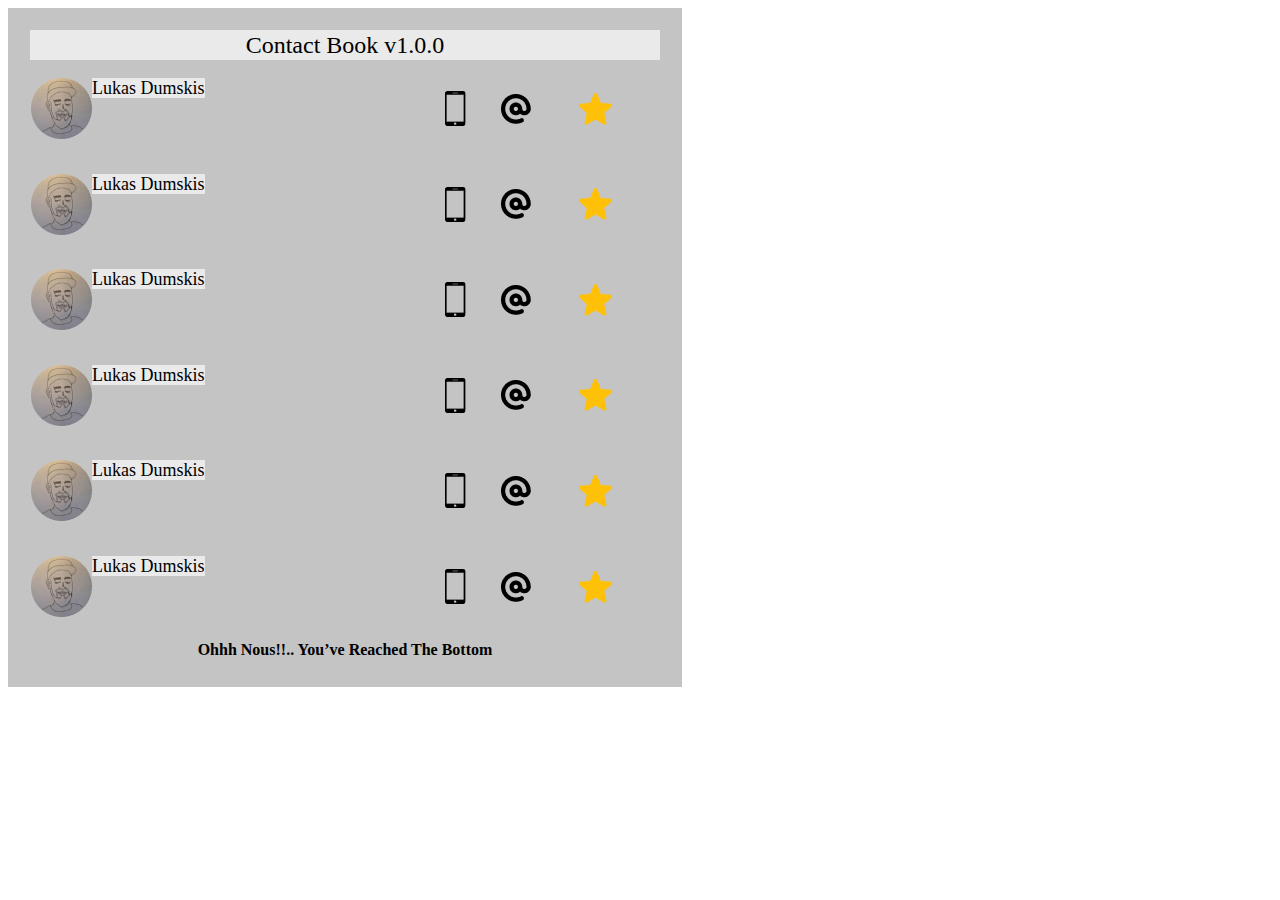
<file: index.html>
<html lang="en">
<head>
    <meta charset="UTF-8">
    <meta name="viewport" content="width=device-width, initial-scale=1.0">
    <meta http-equiv="X-UA-Compatible" content="ie=edge">

    <link rel="stylesheet" type="text/css" href="Style.css">

    <title>ND1LD</title>
</head>
<body>
    
    <table class="mainTable">
        <tr>
            <th colspan="5" class="contactBook">
                Contact Book v1.0.0
            </th>
        </tr>
        <tr>
            <td> 
                <img src="Ellipse1.png" alt="Face image" style="float:left;width:61px;height:61px;">
                <span class="labelClass">
                    Lukas Dumskis
                </span>
            </tdcolspan="5" class="contactBook">
            <td>
                <img src="phone.png" alt="phone image">
            </td>
            <td>
                <img src="eta.png" alt="@ image">
            </td>
            <td>
                <img src="star.png" alt="star image">
            </td>
        </tr>
        <tr>
            <td> 
                <img src="Ellipse1.png" alt="Face image" style="float:left;width:61px;height:61px;">
                <span class="labelClass">
                    Lukas Dumskis
                </span>
            </tdcolspan="5" class="contactBook">
            <td>
                <img src="phone.png" alt="phone image">
            </td>
            <td>
                <img src="eta.png" alt="@ image">
            </td>
            <td>
                <img src="star.png" alt="star image">
            </td>
        </tr>
        <tr>
            <td> 
                <img src="Ellipse1.png" alt="Face image" style="float:left;width:61px;height:61px;">
                <span class="labelClass">
                    Lukas Dumskis
                </span>
            </tdcolspan="5" class="contactBook">
            <td>
                <img src="phone.png" alt="phone image">
            </td>
            <td>
                <img src="eta.png" alt="@ image">
            </td>
            <td>
                <img src="star.png" alt="star image">
            </td>
        </tr>
        <tr>
            <td> 
                <img src="Ellipse1.png" alt="Face image" style="float:left;width:61px;height:61px;">
                <span class="labelClass">
                    Lukas Dumskis
                </span>
            </tdcolspan="5" class="contactBook">
            <td>
                <img src="phone.png" alt="phone image">
            </td>
            <td>
                <img src="eta.png" alt="@ image">
            </td>
            <td>
                <img src="star.png" alt="star image">
            </td>
        </tr>
        <tr>
            <td> 
                <img src="Ellipse1.png" alt="Face image" style="float:left;width:61px;height:61px;">
                <span class="labelClass">
                    Lukas Dumskis
                </span>
            </tdcolspan="5" class="contactBook">
            <td>
                <img src="phone.png" alt="phone image">
            </td>
            <td>
                <img src="eta.png" alt="@ image">
            </td>
            <td>
                <img src="star.png" alt="star image">
            </td>
        </tr>
                <tr>
            <td> 
                <img src="Ellipse1.png" alt="Face image" style="float:left;width:61px;height:61px;">
                <span class="labelClass">
                    Lukas Dumskis
                </span>
            </tdcolspan="5" class="contactBook">
            <td>
                <img src="phone.png" alt="phone image">
            </td>
            <td>
                <img src="eta.png" alt="@ image">
            </td>
            <td>
                <img src="star.png" alt="star image">
            </td>
        </tr>
        <tr>
            <th colspan="5">
                Ohhh Nous!!.. You’ve Reached The Bottom
            </th>
        </tr>

    </table>

</body>

</html>
</file>
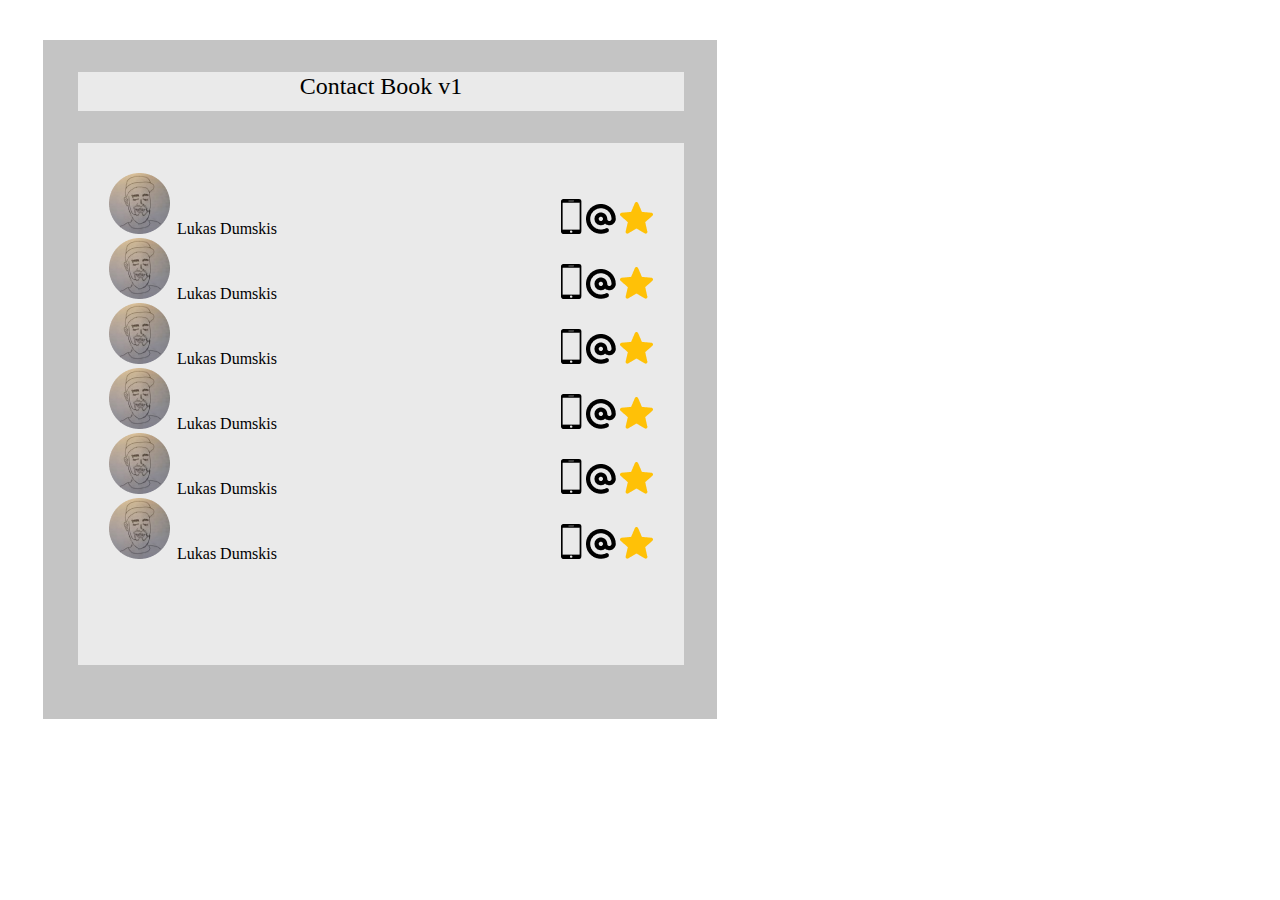
<file: index1.html>
<html lang="en">
<head>
    <meta charset="UTF-8">
    <meta name="viewport" content="width=device-width, initial-scale=1.0">
    <meta http-equiv="X-UA-Compatible" content="ie=edge">

    <link rel="stylesheet" type="text/css" href="Style1.css">

    <title>ND1LD</title>
</head>
<body>  
        <div id="container">
            
                <header id="title"> Contact Book v1 </span> </header>
                <div id="list">

                <ul style=>
                    <li> Lukas Dumskis <img class="icons" src="phone.png" alt="phone icon"> <img src="eta.png" alt="eta icon"> <img src="star.png" alt="star icon"></li>
                    <li> Lukas Dumskis <img class="icons" src="phone.png" alt="phone icon"> <img src="eta.png" alt="eta icon"> <img src="star.png" alt="star icon"></li>
                    <li> Lukas Dumskis <img class="icons" src="phone.png" alt="phone icon"> <img src="eta.png" alt="eta icon"> <img src="star.png" alt="star icon"></li>
                    <li> Lukas Dumskis <img class="icons" src="phone.png" alt="phone icon"> <img src="eta.png" alt="eta icon"> <img src="star.png" alt="star icon"></li>
                    <li> Lukas Dumskis <img class="icons" src="phone.png" alt="phone icon"> <img src="eta.png" alt="eta icon"> <img src="star.png" alt="star icon"></li>
                    <li> Lukas Dumskis <img class="icons" src="phone.png" alt="phone icon"> <img src="eta.png" alt="eta icon"> <img src="star.png" alt="star icon"></li>
                </ul>

        
        </div>

</body>

</html>
</file>
<file: Style.css>
.mainTable {
    position: absolute;
    width: 674px;
    height: 679px;
    
    background: #C4C4C4;
    padding: 20px;
}
.contactBook {
    width: 215px;
    height: 28px;
    
    font-family: Roboto;
    font-style: normal;
    font-weight: normal;
    font-size: 24px;
    line-height: 28px;
    
    color: #000000;
    background: #EAEAEA;
    }
.labelClass { 
width: 216px;
height: 20px;

font-size: 18px;
line-height: 21px;

color: #000000;
background: #EAEAEA;

}
.secondTable {
    position: absolute;
    width: 606px;
    height: 522px;

    margin-left:auto; 
    margin-right:auto;
    
    padding: 20px;
    background: #EAEAEA;
}
</file>
<file: Style1.css>
#container {

    position: absolute;
    width: 674px;
    height: 679px;
background: #C4C4C4;
margin-left: 35px;
margin-top: 32px;

}
#list{

    width: 606px;
    height: 522px;
    background: #EAEAEA;
    margin-left: 35px;
margin-top: 32px;

}
header {
width: 606px;
height: 39px;

background: #EAEAEA;
margin-left: 35px;
margin-top: 32px;
}

#title {
font-size: 24px;
line-height: 28px;

color: #000000;
}

ul {
    list-style-image: url('Ellipse1.png');
    margin-left: 69px;
    padding: 30px;

  }

header {

    text-align: center;
  }

.icons {

    margin-left: 280px;
}
</file>
